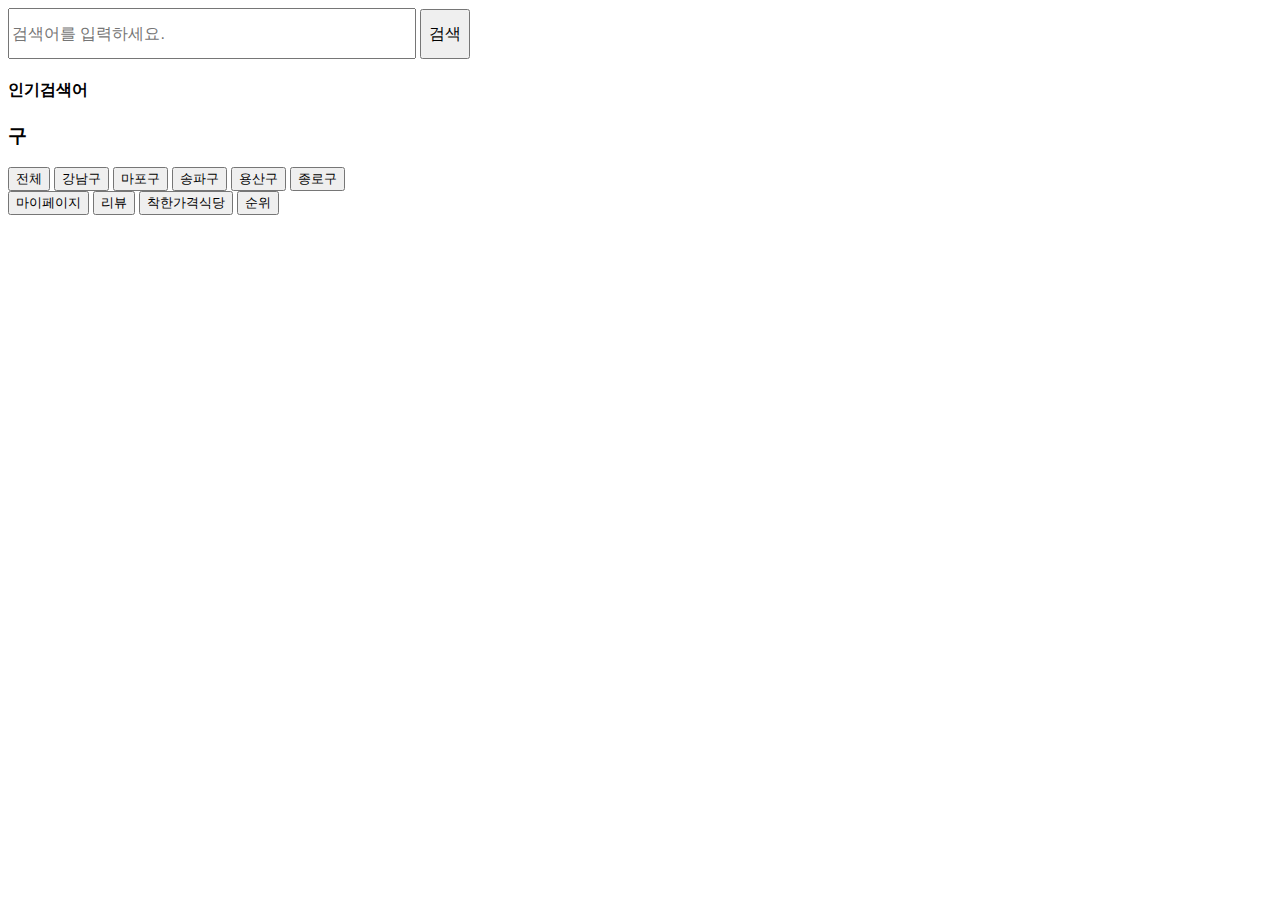
<file: index.html>
<!DOCTYPE html>
<html lang="en">
<head>
    <meta charset="UTF-8">
    <meta http-equiv="X-UA-Compatible" content="IE=edge">
    <meta name="viewport" content="width=device-width, initial-scale=1.0">
    <title>Document</title>
    <script src="main.js" defer></script>
    <link rel="stylesheet" href="main.css">
</head>
<body>
    <form class = "searchbar" action="searchresult.php" method="get">
        <div>
            <input class="keyword" type="text" name="search" placeholder="검색어를 입력하세요."/>
            <input class="searchbtn" type="submit" value="검색"/>
            <h4>인기검색어</h4>
        </div>
    </form>
        <div>
            <h3>구</h3>
            <button id="all">전체</button>
            <button id="gangnam">강남구</button>
            <button id="mapo">마포구</button>
            <button id="songpa">송파구</button>
            <button id="yongsan">용산구</button>
            <button id="jongro">종로구</button>
        </div>
        <form action="searchlist.php" method="post">
        <div>
            <div class="dong-gangnam">
                <h3>동</h3>
                <input type="submit" id="a" value="전체">
                <input type="submit" id="b" value="개포1동">
                <input type="submit" id="c" value="개포2동">
                <input type="submit" id="d" value="개포4동">
                <input type="submit" id="e" value="논현1동">
                <input type="submit" id="f" value="논현2동">
                <input type="submit" id="g" value="대치1동">
                <input type="submit" id="h" value="대치2동">
                <input type="submit" id="i" value="대치3동">
                <input type="submit" id="j" value="도곡1동">
                <input type="submit" id="k" value="도곡2동">
                <input type="submit" id="l" value="삼성1동">
                <input type="submit" id="m" value="삼성2동">
                <input type="submit" id="n" value="세곡동">
                <input type="submit" id="o" value="수서동">
                <input type="submit" id="p" value="신사동">
                <input type="submit" id="q" value="압구정동">
                <input type="submit" id="r" value="역삼1동">
                <input type="submit" id="s" value="역삼2동">
                <input type="submit" id="t" value="일원1동">
                <input type="submit" id="u" value="일원2동">
                <input type="submit" id="v" value="일원본동">
                <input type="submit" id="w" value="청담동">
            </div>
            <div class="dong-mapo">
                <h3>동</h3>
                <input type="submit" id="a" value="전체">
                <input type="submit" id="b" value="공덕동">
                <input type="submit" id="c" value="대흥동">
                <input type="submit" id="d" value="도화동">
                <input type="submit" id="e" value="망원제1동">
                <input type="submit" id="f" value="망원제2동">
                <input type="submit" id="g" value="상암동">
                <input type="submit" id="h" value="서강동">
                <input type="submit" id="i" value="서교동">
                <input type="submit" id="j" value="성산제1동">
                <input type="submit" id="k" value="성산제2동">
                <input type="submit" id="l" value="신수동">
                <input type="submit" id="m" value="아현동">
                <input type="submit" id="n" value="연남동">
                <input type="submit" id="o" value="염리동">
                <input type="submit" id="p" value="용강동">
                <input type="submit" id="q" value="합정동">
            </div>
            <div class = "dong-yongsan">
                <h3>동</h3>
                <input type="submit" id="a" value="전체">
                <input type="submit" id="b" value="남영동">
                <input type="submit" id="c" value="보광동">
                <input type="submit" id="d" value="서빙고동">
                <input type="submit" id="e" value="용문동">
                <input type="submit" id="f" value="용산2가동">
                <input type="submit" id="g" value="원효로제1동">
                <input type="submit" id="h" value="원효로제2동">
                <input type="submit" id="i" value="이촌제1동">
                <input type="submit" id="j" value="이태원제1동">
                <input type="submit" id="k" value="이태원제2동">
                <input type="submit" id="l" value="청파동">
                <input type="submit" id="m" value="한강로동">
                <input type="submit" id="n" value="한남동">
                <input type="submit" id="o" value="효창동">
                <input type="submit" id="p" value="후암동">
            </div>
            <div class = "dong-songpa">
                <h3>동</h3>
                <input type="submit" id="a" value="전체">
                <input type="submit" id="b" value="가락1동">
                <input type="submit" id="c" value="가락2동">
                <input type="submit" id="d" value="가락본동">
                <input type="submit" id="e" value="거여1동">
                <input type="submit" id="f" value="거여2동">
                <input type="submit" id="g" value="마천1동">
                <input type="submit" id="h" value="문정1동">
                <input type="submit" id="i" value="문정2동">
                <input type="submit" id="j" value="방이1동">
                <input type="submit" id="k" value="방이2동">
                <input type="submit" id="l" value="삼전동">
                <input type="submit" id="m" value="석촌동">
                <input type="submit" id="n" value="송파1동">
                <input type="submit" id="o" value="송파2동">
                <input type="submit" id="p" value="오금동">
                <input type="submit" id="q" value="오륜동">
                <input type="submit" id="r" value="잠실2동">
                <input type="submit" id="s" value="잠실3동">
                <input type="submit" id="t" value="잠실4동">
                <input type="submit" id="u" value="잠실6동">
                <input type="submit" id="v" value="잠실본동">
                <input type="submit" id="w" value="장지동">
                <input type="submit" id="x" value="풍납1동">
                <input type="submit" id="y" value="풍납2동">
            </div>
            <div class = "dong-jongro">
                <h3>동</h3>
                <input type="submit" id="a" value="전체">
                <input type="submit" id="b" value="가회동">
                <input type="submit" id="c" value="교남동">
                <input type="submit" id="d" value="무악동">
                <input type="submit" id="e" value="부암동">
                <input type="submit" id="f" value="사직동">
                <input type="submit" id="g" value="삼청동">
                <input type="submit" id="h" value="숭인제1동">
                <input type="submit" id="i" value="숭인제2동">
                <input type="submit" id="j" value="종로1.2.3.4가동">
                <input type="submit" id="k" value="종로5.6가동">
                <input type="submit" id="l" value="창신제2동">
                <input type="submit" id="m" value="청운효자동">
                <input type="submit" id="n" value="평창동">
                <input type="submit" id="o" value="혜화동">
            </div>
        </div>
        </form>
    <form>
        <div>
            <input type="button" value="마이페이지" onclick="location.href='mypage.html'">
            <input type="button" value="리뷰" onclick="location.href='review.html'">
            <input type="button" value="착한가격식당" onclick="location.href='kind_price.html'">
            <input type="button" value="순위" onclick="location.href='ranking.html'">
        </div>
    </form>
</body>
</html>
</file>
<file: main.css>
header{
    height: 210px;
    margin: auto;
    text-align: center;
}
nav{display: inline-block;}

#line{
    display: block;
    width:1px;
    background-color: gray;
    position:absolute;
    top: 210px;
    bottom:0;
    right: 210px;
}
aside{
    width: 210px;
    float: right;
    text-align: center;
}
aside div{
    text-align: center;
}
aside div input{
    display: block;
    width: 100px;
    margin: 10px auto;
}
section{
    width:85%;
    float: left;
    margin: 20px auto;
}

a:link{color: blue;}
a:visited{color: blue;}
a:hover{
    color:cadetblue;
    text-decoration: underline;
}
a:active{color: blue;}
a{text-decoration: none;}

dt{float: left;}
.hot_keyword dd{
    display: inline;
}
.dong{
    width: 100%;
}
.dong-gangnam{
    display:none;
}
.dong-mapo{
    display:none;
}
.dong-songpa{
    display:none;
}
.dong-yongsan{
    display:none;
}
.dong-jongro{
    display:none;
}

.searchbtn{
    top: 0;
    bottom: 0;
    width: 50px;
    height: 50px;
    font-size:medium;
}
.keyword{
    width: 400px;
    height: 45px;
    font-size:medium;
}
</file>
